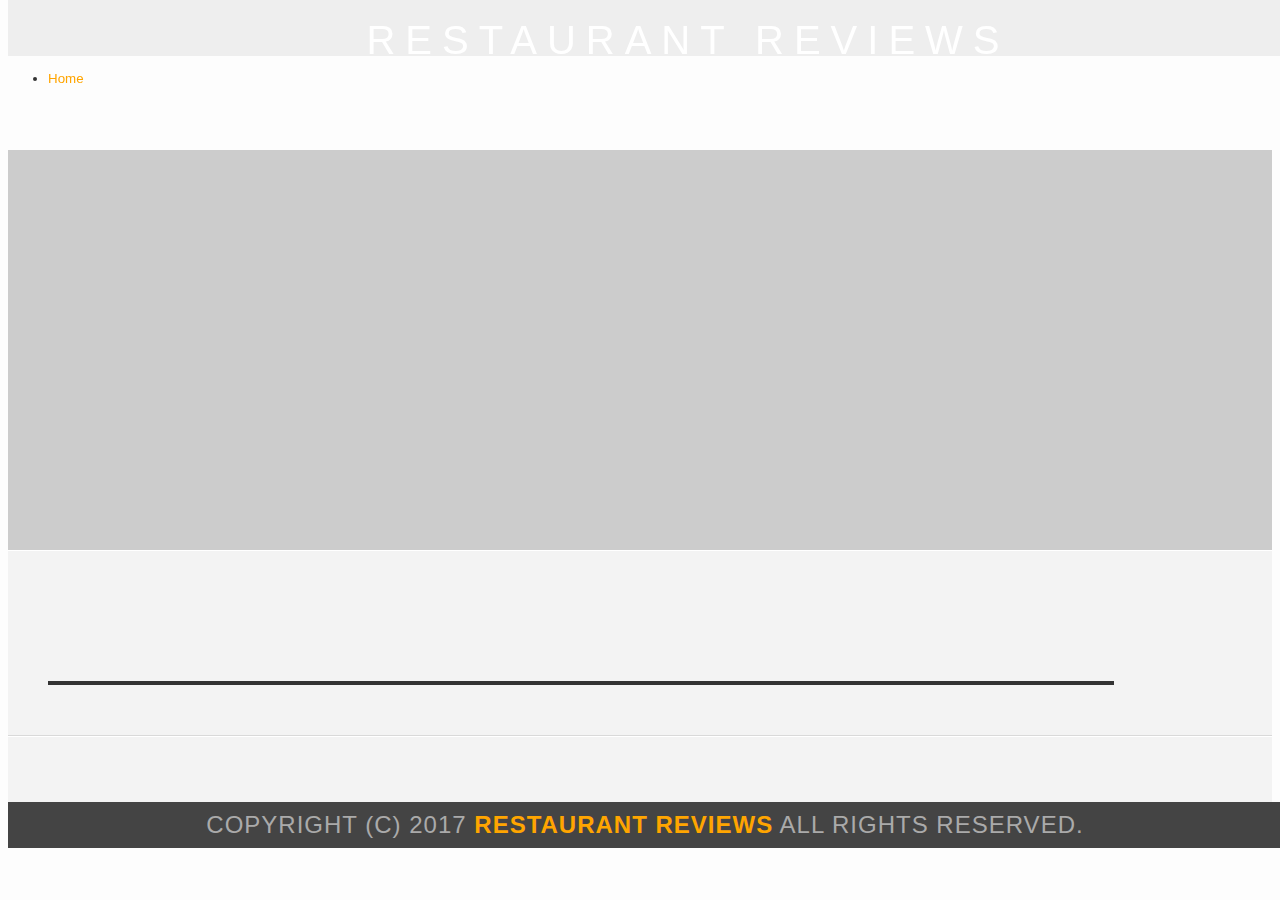
<file: restaurant.html>
<!DOCTYPE html>
<html>

<head>
  <!-- Normalize.css for better cross-browser consistency -->
  <link rel="stylesheet" src="//normalize-css.googlecode.com/svn/trunk/normalize.css" />
  <!-- Main CSS file -->
  <link rel="stylesheet" href="css/styles.css" type="text/css">
  <link rel="stylesheet" href="css/responsive.css">
  <link rel="stylesheet" href="https://unpkg.com/leaflet@1.3.1/dist/leaflet.css" integrity="sha512-Rksm5RenBEKSKFjgI3a41vrjkw4EVPlJ3+OiI65vTjIdo9brlAacEuKOiQ5OFh7cOI1bkDwLqdLw3Zg0cRJAAQ==" crossorigin=""/>
  <title>Restaurant Info</title>
</head>

<body class="inside">
  <!-- Beginning header -->
  <header>
    <!-- Beginning nav -->
    <nav id="breadcrumb" aria-label="Breadcrumb" role="navigation">
      <h1><a href="/">Restaurant Reviews</a></h1>
    </nav>
    <!-- Beginning breadcrumb -->
    <ul>
      <li><a href="/">Home</a></li>
    </ul>
    <!-- End breadcrumb -->
    <!-- End nav -->
  </header>
  <!-- End header -->

  <!-- Beginning main -->
  <main id="maincontent">
    <!-- Beginning map -->
    <section id="map-container" aria-label="map of restaurants" role="application">
      <div id="map"></div>
    </section>
    <!-- End map -->
    <!-- Beginning restaurant -->
    <section id="restaurant-container" aria-label="restaurant information" tabindex="0">
      <h2 id="restaurant-name" tabindex="0"></h2>
      <img id="restaurant-img" tabindex="0">
      <p id="restaurant-cuisine" tabindex="0"></p>
      <p id="restaurant-address" tabindex="0"></p>
      <table id="restaurant-hours" tabindex="0"></table>
    </section>
    <!-- end restaurant -->
    <!-- Beginning reviews -->
    <section id="reviews-container" aria-label="reviews" tabindex="0">
      <ul id="reviews-list" tabindex="0"></ul>
    </section>
    <!-- End reviews -->
  </main>
  <!-- End main -->

  <!-- Beginning footer -->
  <footer id="footer">
    Copyright (c) 2017 <a href="/"><strong>Restaurant Reviews</strong></a> All Rights Reserved.
  </footer>
  <!-- End footer -->
  <script src="https://unpkg.com/leaflet@1.3.1/dist/leaflet.js" integrity="sha512-/Nsx9X4HebavoBvEBuyp3I7od5tA0UzAxs+j83KgC8PU0kgB4XiK4Lfe4y4cgBtaRJQEIFCW+oC506aPT2L1zw==" crossorigin=""></script>
  <!-- Beginning scripts -->
  <!-- Database helpers -->
  <script type="text/javascript" src="js/dbhelper.js"></script>
  <!-- Main javascript file -->
  <script type="text/javascript" src="js/restaurant_info.js"></script>
  <!-- Google Maps -->
 <!--  <script async defer src="https://maps.googleapis.com/maps/api/js?key=AIzaSyA_tKbW6A5pQ-eupxI56myUnHLqYCzOjKo&libraries=places&callback=initMap"></script> -->
  <!-- End scripts -->

</body>

</html>
</file>
<file: css/styles.css>
@charset "utf-8";
/* CSS Document */

body,td,th,p{
	font-family: Arial, Helvetica, sans-serif;
	font-size: 10pt;
	color: #333;
	line-height: 1.5;
}
body {
	background-color: #fdfdfd;
	/* margin: 0; */
	position:relative;
}
ul, li {
	font-family: Arial, Helvetica, sans-serif;
	font-size: 10pt;
	color: #333;
}
a {
	color: orange;
	text-decoration: none;
}
a:hover, a:focus {
	color: #3397db;
	text-decoration: none;
}
a img{
	border: none 0px #fff;
}
h1, h2, h3, h4, h5, h6 {
  font-family: Arial, Helvetica, sans-serif;
  margin: 0 0 20px;
}
article, aside, canvas, details, figcaption, figure, footer, header, hgroup, menu, nav, section {
	display: block;
}
#maincontent {
  background-color: #f3f3f3;
  min-height: 100%;
  /* display: inline; */
}
#footer {
  background-color: #444;
  color: #aaa;
  font-size: 10pt;
  letter-spacing: 1px;
  padding: 5px;
  text-align: center;
  text-transform: uppercase;
}
/* ====================== Navigation ====================== */
nav {
  width: 100%;
  height: 80px;
  background-color: #252831;
  text-align:center;
}
nav h1 {
  margin: auto;
}
nav h1 a {
  color: #fff;
  font-size: 20pt;
  font-weight: 200;
  letter-spacing: 10px;
  text-transform: uppercase;
}
#breadcrumb {
    padding: 10px 40px 16px;
    list-style: none;
    background-color: #eee;
    font-size: 17px;
    margin: 0;
    /* width: calc(50% - 80px); */
    height: 30px;
}

/* Display list items side by side */
#breadcrumb li {
    display: inline;
}

/* Add a slash symbol (/) before/behind each list item */
#breadcrumb li+li:before {
    padding: 8px;
    color: black;
    content: "/\00a0";
}

/* Add a color to all links inside the list */
#breadcrumb li a {
    color: #0275d8;
    text-decoration: none;
}

/* Add a color on mouse-over */
#breadcrumb li a:hover {
    color: #01447e;
    text-decoration: underline;
}
/* ====================== Map ====================== */
#map {
  height: 400px;
  width: 100%;
  background-color: #ccc;
}
/* ====================== Restaurant Filtering ====================== */
.filter-options {
  /* display: flex; */
  width: 100%;
  margin-top: 10px;
  /* height: 50px; */
  background-color: #3397DB;
  align-items: center;
}
.filter-options h2 {
  color: white;
  font-size: 1rem;
  font-weight: normal;
  line-height: 1;
  margin: 0 20px;
}
.filter-options select {
  background-color: white;
  border: 1px solid #fff;
  font-family: Arial,sans-serif;
  font-size: 11pt;
  height: 35px;
  letter-spacing: 0;
  margin: 10px;
  padding: 0 10px;
  /* width: 200px; */
}

/* ====================== Restaurant Listing ====================== */
.grid-row {
  display: flex;
  flex-flow: row wrap;
  justify-content: space-around;
}

#restaurants-list {
  background-color: #f3f3f3;
  list-style: outside none none;
  margin: 0;
  padding: 30px 15px 60px;
  text-align: center;
}
#restaurants-list li {
  background-color: #fff;
  border: 2px solid #ccc;
  font-family: Arial,sans-serif;
  /* margin: 15px; */
  margin-top: 15px;
  min-height: 380px;
  padding: 0 30px 25px;
  text-align: left;
  width: 270px;
}
#restaurants-list .restaurant-img {
  background-color: #ccc;
  display: block;
  margin: 0;
  max-width: 100%;
  min-height: 248px;
  min-width: 100%;
}
#restaurants-list li h1 {
  color: #f18200;
  font-family: Arial,sans-serif;
  font-size: 14pt;
  font-weight: 200;
  letter-spacing: 0;
  line-height: 1.3;
  margin: 20px 0 10px;
  text-transform: uppercase;
}
#restaurants-list p {
  margin: 0;
  font-size: 11pt;
}
#restaurants-list li a {
  background-color: orange;
  border-bottom: 3px solid #eee;
  color: #fff;
  display: inline-block;
  font-size: 10pt;
  margin: 15px 0 0;
  padding: 8px 30px 10px;
  text-align: center;
  text-decoration: none;
  text-transform: uppercase;
}

/* ====================== Restaurant Details ====================== */
.inside header {
  position: fixed;
  top: 0;
  width: 100%;
  z-index: 1000;
}

.inside nav h1 a {
  font-size: 30pt;
}
/* .inside #map-container {
  background: blue none repeat scroll 0 0;
  height: 50%;
  /* position: fixed; */
  /* right: 0; */
  /* top: 80px; */
  /* width: 100%; */
/* } */ 

.inside #map {
  background-color: #ccc;
  /* height: 100%; */
  width: 100%;
  margin: 150px 0 0;
}

#restaurant-name {
  color: #f18200;
  font-family: Arial,sans-serif;
  font-size: 24pt;
  font-weight: 200;
  letter-spacing: 0;
  margin: 15px 0 30px;
  text-transform: uppercase;
  line-height: 1.1;
}
#restaurant-img {
	width: 90%;
}
#restaurant-address {
  font-size: 12pt;
  margin: 10px 0px;
}
#restaurant-cuisine {
  background-color: #333;
  color: #ddd;
  font-size: 12pt;
  font-weight: 300;
  letter-spacing: 10px;
  margin: 0 0 20px;
  padding: 2px 0;
  text-align: center;
  text-transform: uppercase;
	width: 90%;
}
#restaurant-hours td {
  color: #666;
  font-size: 12pt;
}
#restaurant-container, #reviews-container {
  border-bottom: 1px solid #d9d9d9;
  border-top: 1px solid #fff;
  padding: 80px 40px 30px;
  /* width: 100%; */
}
#reviews-container {
  padding: 30px 40px 80px;
}
#reviews-container h2 {
  color: #f58500;
  font-size: 24pt;
  font-weight: 300;
  letter-spacing: -1px;
  padding-bottom: 1pt;
}
#reviews-list {
  margin: 0;
  padding: 0;
}
#reviews-list li {
  background-color: #fff;
    border: 2px solid #f3f3f3;
  display: block;
  list-style-type: none;
  margin: 0 0 30px;
  overflow: hidden;
  padding: 0 20px 20px;
  position: relative;
  width: 85%;
}
#reviews-list li p {
  margin: 0 0 10px;
}


#footer {
  bottom: 0;
  position: absolute;
  width: 100%;
  /* height: 1%; */
}
.inside #footer {
  font-size: 18pt;
}
</file>
<file: css/responsive.css>
@media screen and (min-width:726px) {
    #restaurants-list li {
        border: 2px solid #ccc;
        font-family: Arial,sans-serif;
        margin: 1em;
       }
    .inside #restaurant-name {
        font-size: 30pt;
    }
    .inside #restaurant-cuisine p {
        font-size: 18pt;
    }
    .inside #restaurant-hours {
        font-size: 15pt;
    }

} 

@media screen and (min-width: 1294px) {
    #restaurants-list li {
        border: 2px solid #ccc;
        font-family: Arial,sans-serif;
        margin: 2em;
        
       }
}

@media screen and (min-width: 1300px ) {
    .filter-options {
        /* display: flex; */
        width: 100%;
        margin-top: 10px;
        /* height: 50px; */
        background-color: blue;
        align-items: center;
    }
    .inside #restaurant-cuisine {
        background-color: #333;
        color: #ddd;
        font-size: 12pt;
        font-weight: 300;
        letter-spacing: 10px;
        margin: 0 0 20px;
        padding: 2px 0;
        text-align: center;
        text-transform: uppercase;
          width: 70%;
      }
    #restaurant-img {
        width: 70%;
    }
}
</file>
